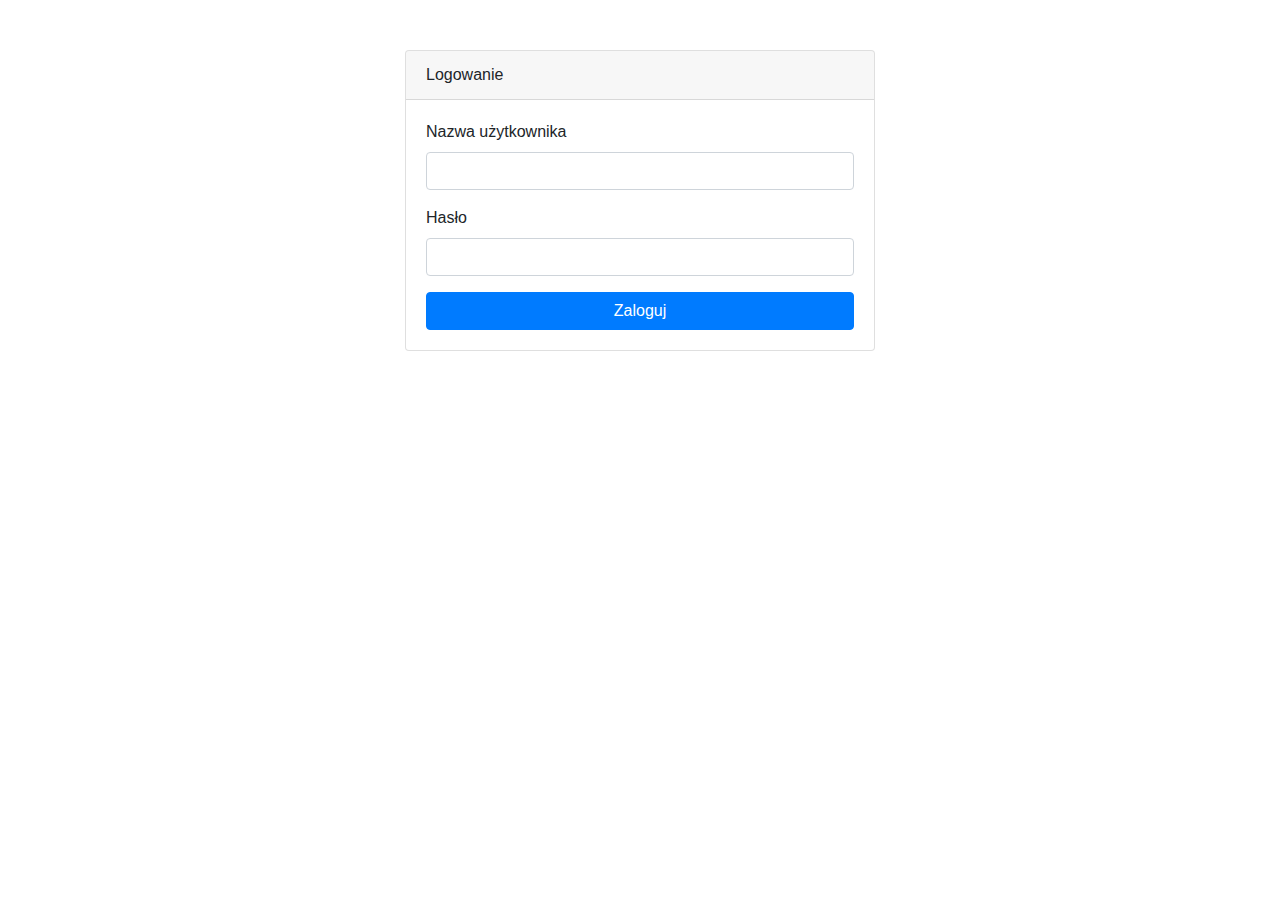
<file: projekt_koncowy/projekt_zaliczeniowy/templates/login.html>
<!DOCTYPE html>
<html lang="en">
<head>
       <meta charset="UTF-8">
    <meta name="viewport" content="width=device-width, initial-scale=1.0">
    <title>Rejestracja</title>
    <link rel="stylesheet" href="https://stackpath.bootstrapcdn.com/bootstrap/4.5.2/css/bootstrap.min.css">
    <style>
        .form-container {
            max-width: 500px;
            margin: auto;
            padding-top: 50px;
        }
    </style>
</head>
<body>
<div class="container form-container">
   <div class="center-content">
    <div class="card">
        <div class="card-header">
            Logowanie
        </div>
        <div class="card-body">
            <form method="post">
                <div class="form-group">
                    <label for="username">Nazwa użytkownika</label>
                    <input type="text" class="form-control" id="username" name="username" required>
                </div>
                <div class="form-group">
                    <label for="password">Hasło</label>
                    <input type="password" class="form-control" id="password" name="password" required>
                </div>
                <button type="submit" class="btn btn-primary btn-block">Zaloguj</button>
            </form>
        </div>
    </div>
</div>
</body>
</html>
</file>
